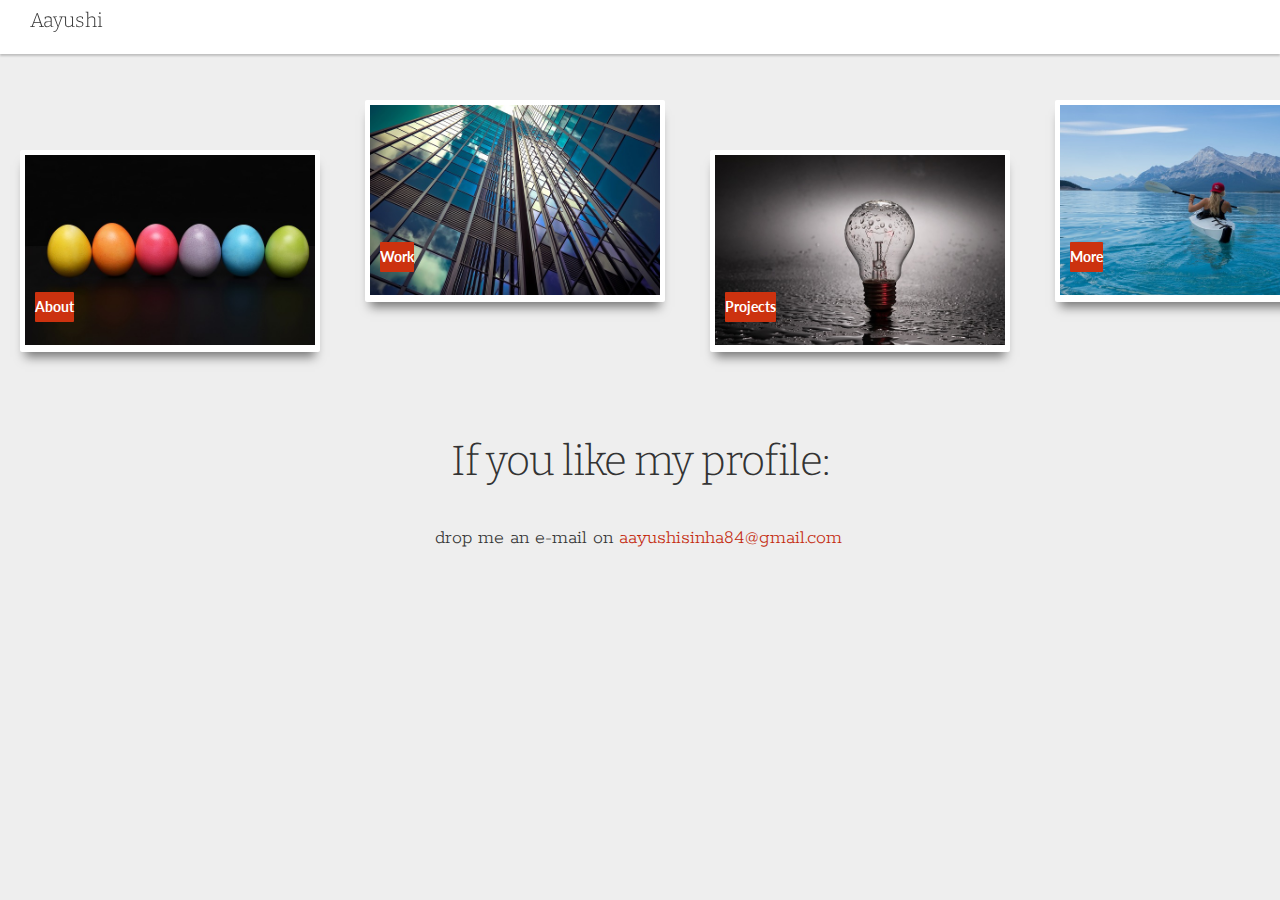
<file: index.html>
<!DOCTYPE html>
<html>
<head>
	<title></title>
	<link rel="stylesheet" type="text/css" href="style.css">
	<link rel="stylesheet" type="text/css" href="https://cdnjs.cloudflare.com/ajax/libs/font-awesome/4.7.0/css/font-awesome.min.css">
	<link href="https://fonts.googleapis.com/css?family=Bitter|Dancing+Script|Rokkitt" rel="stylesheet">
	
</head>
<body>
	<header>
		<p style="font-size: inherit">Aayushi</p>
	</header>

	<div class="wrapper">
		<ul class="portfolio-items">
			<li class="item">
				<figure id="about">
					<div class="view">
						<img src="images/About.jpg">
					</div>
					<figcaption><p>Who Am I</p></figcaption>
				</figure>
				<div class="date">About</div>
			</li>
			<li class="item">
				<figure id="experience">
					<div class="view">
						<img src="images/Experience.jpg">
					</div>
					<figcaption><p>Work</p></figcaption>
				</figure>
				<div class="date">Work</div>
			</li>
			<li class="item">
				<figure id="projects">
					<div class="view">
						<img src="images/Projects.jpg">
					</div>
					<figcaption><p>So far...</p></figcaption>
				</figure>
				<div class="date">Projects</div>
			</li>
			<li class="item">
				<figure id="more">
					<div class="view">
						<img src="images/More.jpg">
					</div>
					<figcaption><p>More</p></figcaption>
				</figure>
				<div class="date">More</div>
			</li>
			<li class="item">
				<figure id="thank">
					<div class="view">
						<img src="images/Thank.jpg">
					</div>
					<figcaption><p>Thank You</p></figcaption>
				</figure>
				<div class="date">Thank You</div>
			</li>

		</ul>

	</div>

	<div class="about-wrapper showonClick" id="about-wrapper" hidden="">
		<div class="image">
			<img src="images/1.jpg" />
		</div>
		<div class="text">
			<p>Hi, My name is Aayushi and I am a front end developer.My interests lie in working with web technologies like <span class="minor">HTML5</span>,<span class="minor">CSS3</span>,<span class="minor">Bootstrap,</span><span class="minor">JavaScript</span>,<span class="minor">JQuery</span>,<span class="minor">React JS</span>. Also,I create web applications using <span class="minor">PHP</span> and <span class="minor">MySQL</span> in the back end.<br/>
			I started my career designing web pages for a web based startup and I aspire to make more user interactive interfaces in the future.
			</p>
			<br />
		</div>
		
	</div>

	<div class="exp-wrapper showonClick" id="exp-wrapper" hidden>
		<div class="parallax"></div>
		<div class="exp-text">
			<h1>Intrinsic Innovations</h1>
			
			<div class="sub-text">
			<ul>
				<li><p>Worked as a UI/UX Developer for the web startup<p></li>
				<li><p>Developed the front end logic and views of applications using HTML,CSS, Bootstrap, JQuery, AJAX and bespoke js</p></li>
				<li><p>Connected the webpages to the back end using PHP and MySql.</p></li>
				</ul>
			</div>
			
			<br />
			<h1>Accenture</h1>
			<div class="sub-text">
				<p>Worked as a backend developer</p>
				<p>Devloped RESTful Web services API using Spring Boot framework in Java</p>
				<p>JUnit testing of APIs using JUnit</p>
				<p>Worked with Maven,Spring frameworks, Eclipse and Postman</p>
			</div>
		</div>
		
	</div>

	<div class="more-wrapper showonClick" id="more-wrapper" hidden>
		<h1 class="more-heading">Apart from work??</h1>
		<div class="more-text">
			<div class="f1_container">
    <div class="shadow f1_card">
        <div class="front face" style="width:100%">
            <p class="more-title">Academic Projects</p>
        </div>
        <div class="back face center">
        	<ul>
        		<li>Published research paper on '<span id="more-title">Information security and algorithms</span>'.</li>
        		<li>Published research paper on '<span id="more-title">Sentiment Analysis of Mashup languages</span>'.</li>
        		<li>Developed a GUI based system for <span id="more-title">Sentiment analysis of Hinglish</span> in Python using NLTK libraries.</li>
        		<li>Implemented a Packet Sniffer tool using C++.</li>
        	</ul>
        </div>
    </div>
</div>

<div class="f1_container">
    <div class="shadow f1_card">
        <div class="front face" style="width: 100%">
            <p class="more-title">Co-curricular Activities</p>
        </div>
        <div class="back face center">
        	<ul>
        		<li>Organised multiple events at college level and National level.</li>
        		<li>Worked as the content lead for college level event Spandan.</li>
        		<li>Worked as the sponsorship lead and technical lead for National level event <span id="more-title">Tesla'16</span>.</li>
        	</ul>
        </div>
    </div>
</div>

<div class="f1_container">
    <div class="shadow f1_card">
        <div class="front face">
            <p class="more-title">Leisure</p>
        </div>
        <div class="back face center">
        	<ul>
        		<li>I am a travel freak.If I get a chance, I would like to explore the whole world.</li>
        		<li>I like playing Football. I was a part of National level event Summit for four years(2012-2016).</li>

        	</ul>
        </div>
    </div>
</div>
		</div>
		
	</div>

	<div class="project-wrapper showonClick" id="project-wrapper" hidden>
		<div class="well">
			<div class="left-well">
				<a href="https://codepen.io/asinha/full/LWVYZz/" target="_blank">
				<div class="img-wrap">
					<img src="images/Contact.jpg" class="image1" />
					<p class="img_description">Click to go to the live URL</p>
				</div>
				</a>
				<a href="https://codepen.io/asinha/full/LWpyOE" target="_blank">
				<div class="img-wrap">
					<img src="images/Contact.jpg">
					<p class="img_description">Click to go to the live URL</p>
				</div>
				</a>
			</div>
			<div class="right-well">
				<a href="https://codepen.io/asinha/full/mWwPJP" target="_blank">
				<div class="img-wrap">
					<img src="images/Contact.jpg">
					<p class="img_description">Click to go to the live URL</p>
				</div>
				</a>
				
				<a href="http://quiet-headland-21577.herokuapp.com" target="_blank">
				<div class="img-wrap">
					<img src="images/Contact.jpg">
					<p class="img_description">Click to go to the live URL</p>
				</div>
				</a>
			</div>
		</div>
		<div class="links">
			<a href="https://github.com/aayushis12" target="_blank"><i class="fa fa-2x fa-github" aria-hidden="true"></i></a>
			<a href="https://codepen.io/asinha" target="_blank"></a><i class="fa fa-2x fa-codepen" aria-hidden="true"></i></a>
			<a href="https://www.linkedin.com/in/aayushi-sinha/" target="_blank"></a><i class="fa fa-2x fa-linkedin" aria-hidden="true"></i></a>
			<a href="https://stackoverflow.com/users/7816606/aayushi" target="_blank"><i class="fa fa-2x fa-stack-overflow" aria-hidden="true"></i></a>
		</div>
		
	</div>

	<div class="contact-wrapper showonClick" id="contact-wrapper">
		<h1>If you like my profile:</h1>
		<p>drop me an e-mail on <span id="mail">aayushisinha84@gmail.com</span></p>
	</div>
</body>
<script type="text/javascript" src="https://cdnjs.cloudflare.com/ajax/libs/jquery/3.1.1/jquery.min.js"></script>
<script type="text/javascript" src="script.js"></script>
</html>
</file>
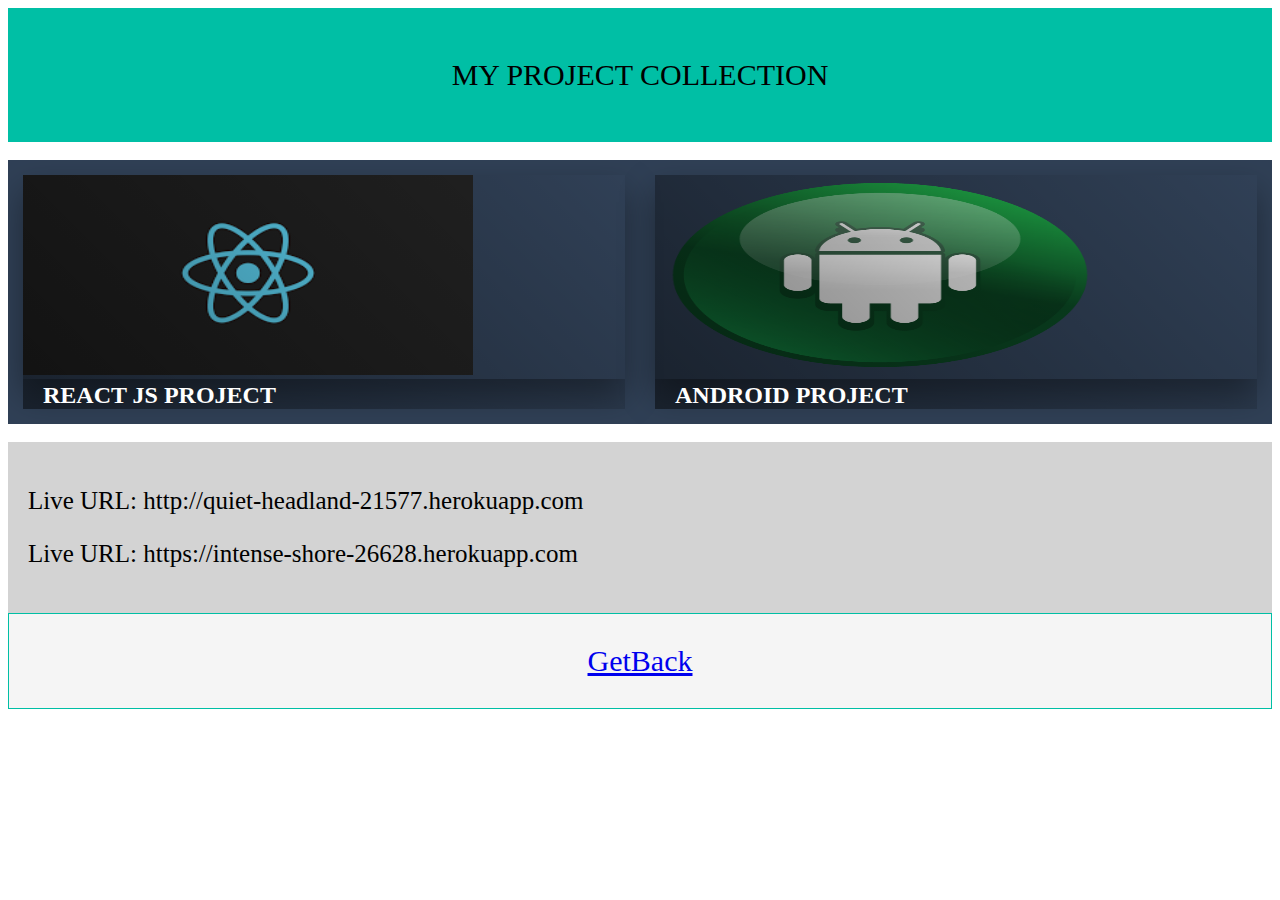
<file: project.html>
<!DOCTYPE html>

<html>
	<head>
		<meta http-equiv="Content-Type" content ="text/html; charset=UTF-8">
		<meta charset="utf-8">
		<meta name="viewport" content="width=device-width, initial-scale=1">
		
		<title>Project Description</title>
	
		
		<link href="custom.css" rel="stylesheet">
		<link href="set.css" rel="stylesheet">
		<link href='http://fonts.googleapis.com/css?family=Raleway:400,700' rel='stylesheet' type='text/css'> 
		
	</head>
	<body>
		
			
			<!-- main content
			-->
			<div class="container">
			
			<p>MY PROJECT COLLECTION</p>
			</div>
			<br />
			<section id="scene">
		<div class="col">
			<a>
				<div class="hover">
					<div class="pad align-bottom">
						<h2>REACT JS PROJECT</h2>
					</div>
				</div>
				<div class="bg-img">
					<img src="images/reactreal.png" width="450" height="200" />
				</div>
			</a>
		</div>
			<div class="col">
			<a>
				<div class="hover">
					<div class="pad align-bottom">
						<h2>ANDROID PROJECT</h2>
					</div>
				</div>
				<div class="bg-img">
					<img src="images/android.png" width="450" height="200" />
				</div>
			</a>
		</div>


</div>
		
</section>
<br />
<div class="react">
<p><a>Live URL: http://quiet-headland-21577.herokuapp.com  </a></p>
<p><a>Live URL: https://intense-shore-26628.herokuapp.com</a></p>
</div>
<a href="index.html">
<div class="getBack">
<p>GetBack</p>
</div>
</a>
			
			
	</body>
</html>
</file>
<file: style.css>
@import url(https://fonts.googleapis.com/css?family=Lato:300,100,400);

* {
  margin: 0;
  padding: 0;
  border: 0;
  box-sizing: border-box;
  position: relative;
  list-style-type: none
}

a {
  color: inherit;
  text-decoration: none
}

a.link {
  color: #C4290D
}

html,
body {
  min-height: 100%
}

body {
  background: #eee url('https://subtlepatterns.com/patterns/pw_pattern.png');
  font: 300 20px/1.5 "Lato", sans-serif;
  color: #333
}

header {
  background-color: white;
  padding: 0 30px;
  box-shadow: 0 2px 2px rgba(0, 0, 0, 0.2);
  z-index: 10;
  line-height: 2em;
  position: fixed;
  top:0;
  left: 0;
  right: 0;
  height:6vh;

}

header a {
  font-size: 20px
}

.demo-wrapper {
  padding: 30px
}

h1 {
  font-size: 42px;
  margin: 0;
  font-weight: 300;
  margin-bottom: 30px;
  letter-spacing: -1px;
  text-align: center
}

.portfolio-items {
  height: 400px;
  overflow-x: scroll;
  overflow-y: hidden;
  white-space: nowrap;
  margin-bottom: 30px;
  position: relative
}

.portfolio-items > li {
  display: inline-block;
  vertical-align: top
}

.item {
  width: 300px;
  height: 202px;
  margin: 150px 20px 0;
  padding: 5px;
  border-radius: 2px;
  background-color: white;
  font-size: 14px;
  opacity: 0;
  position: relative;
  top: -300px;
  box-shadow: 0px 10px 10px -5px rgba(0,0,0,0.5);
  -webkit-transform: rotate(-135deg);
  -ms-transform: rotate(-135deg);
  -o-transform: rotate(-135deg);
  transform: rotate(-135deg);
  -webkit-transition: all .3s ease, opacity 2s ease,  top 1s ease;
  -o-transition: all .3s ease, opacity 2s ease,  top 1s ease;
  transition: all .3s ease, opacity 2s ease,  top 1s ease
}
  
.item:nth-child(even) {
  margin-top: 100px
}

.item:hover {
  height: 270px;
  padding: 15px;
  -webkit-transform: translateY(-68px);
  -ms-transform: translateY(-68px);
  -o-transform: translateY(-68px);
  transform: translateY(-68px)
}

.item:hover .date {
  -webkit-transform: translate3d(0, 61px, 0);
  -ms-transform: translate3d(0, 61px, 0);
  -o-transform: translate3d(0, 61px, 0);
   transform: translate3d(0, 61px, 0)
}

.item:hover figcaption {
  -webkit-animation: show .25s ease-in .120s forwards;
  -o-animation: show .25s ease-in .120s forwards;
  animation: show .25s ease-in .120s forwards
}

.item:hover p:nth-of-type(1) span {
  -webkit-animation: slideOut .25s ease-out .15s forwards;
  -o-animation: slideOut .25s ease-out .15s forwards;
  animation: slideOut .25s ease-out .15s forwards
}

.item:hover p:nth-of-type(2) span {
  -webkit-animation: slideOut .2s  ease-out .3s forwards;
  -o-animation: slideOut .2s  ease-out .3s forwards;
  animation: slideOut .2s  ease-out .3s forwards
}

.item:hover .view {
  height: 170px
}

.item:hover .view img {
  top: -20px;
  left: -20px;
}

.falldown {
  top: 0;
  opacity: 1;
  -webkit-transform: rotate(0);
  -ms-transform: rotate(0);
  -o-transform: rotate(0);
  transform: rotate(0)
}

figure {
  width: 100%;
  height: 100%;
  margin: 0;
  padding: 0;
}

.view {
  overflow: hidden;
  width: 100%;
  height: 190px;
  position: relative
}

.view img {
  width: 300px;
  height: 190px;
  -webkit-transition: width .3s ease;
  -o-transition: width .3s ease;
  transition: width .3s ease;
  position: absolute;

}

figcaption {
  height: 60px;
  width: 100%;
  padding: 0;
  position: absolute;
  bottom: 0;
  overflow: hidden;
  opacity: 0
}

figcaption p {
  line-height: 25px !important;
  font: bold 12px/18px "Arial", sans-serif;
  text-transform: uppercase;
  padding: 0 10px;
  margin: 5px 0;
  width: 100%;
  background-color: #f0f0f0;
  color: #333
}

figcaption span {
  left: -100%;
  opacity: 0
}

figcaption a {
  color: #CC320F
}

.date {
  z-index: 1;
  width: textwrap;
  height: textwrap;
  line-height: 30px;
  color: #fff;
  font-weight: bold;
  text-align: center;
  border-radius: 1px;
  background-color: #CC320F;
  position: absolute;
  bottom: 30px;
  left: 15px;
  -webkit-transition: -webkit-transform 0.5s cubic-bezier(0.12, 1.6, 0.91, 0.92);
  -o-transition: -o-transform 0.5s cubic-bezier(0.12, 1.6, 0.91, 0.92);
  transition: -webkit-transform 0.5s cubic-bezier(0.12, 1.6, 0.91, 0.92);
  transition: -ms-transform 0.5s cubic-bezier(0.12, 1.6, 0.91, 0.92);
  transition: -o-transform 0.5s cubic-bezier(0.12, 1.6, 0.91, 0.92);
  transition: transform 0.5s cubic-bezier(0.12, 1.6, 0.91, 0.92)
}

@keyframes slideOut {
  0% {
    left: -100%;
    opacity: 0
  }

  95% {
    left: 0;
    opacity: 0.2
  }

  100% {
    opacity: 1;
    left: 0
  }
}

@keyframes show {
  to {
    opacity: 1
  }
}

::-webkit-scrollbar {
  width: 7px;
  height: 7px;
  cursor: pointer
}

::-webkit-scrollbar-track {
  background-color: #ddd;
  border-radius: 10px
}

::-webkit-scrollbar-thumb {
  border-radius: 10px;
  background-color: #C4290D
}

@-webkit-keyframes slideOut {
  0% {
    left: -100%;
    opacity: 0
  }

  95% {
    left: 0;
    opacity: 0.2
  }

  100% {
    opacity: 1;
    left: 0
  }
}

@-o-keyframes slideOut {
  0% {
    left: -100%;
    opacity: 0
  }

  95% {
    left: 0;
    opacity: 0.2
  }

  100% {
    opacity: 1;
    left: 0
  }
}

@-webkit-keyframes show {
  to {
    opacity: 1
  }
}

@-o-keyframes show {
  to {
    opacity: 1
  }
}
header p{
  font-family: 'Bitter',sans-serif;
}
.about-wrapper{
  overflow-x: hidden;
  overflow-y: hidden;
  height:110vh;
}
.image img{
  width: 30vw;
  height: 50vh;
  border:2px solid rgba(196,41,13,0.3);
  border-radius: 50%;
  margin-top:2%;
}
.image{
  position:relative;
  left:33%;
  top:4%;
}
.text{
 border:2px solid rgba(196,41,13,0.2);
 box-shadow: 0.3em 0.3em rgba(196,41,13,0.2);
 width:90%;
 padding:1%;
 height:auto;
  position:absolute;
  top:64%;
  left:4%;
  font-family:'Rokkitt',sans-serif;
}
.minor{
 color:#C4290D;
  font-weight:bold;
  
}
.about-back{
  position:absolute;
  bottom: 4%;
  left:5%;
}
.exp-wrapper{
  position: relative;
  height:auto;
}

.parallax{
  background-image: url("images/Experience.jpg");
  min-height:50vh;
  background-attachment:fixed;
  background-position:center;
  background-repeat:no-repeat;
  background-size:cover;
}
.exp-text{
  height:90vh;
  position:absolute;
  top:114%;
  left:4%;
  font-family:'Rokkitt','sans-serif';
  
}
.exp-back{
  position: absolute;
  top:285%;
  left: 5%;
  margin-bottom:3%;
}
.more-wrapper{
  position: relative;
}
.more-text{
  position: absolute;
  left:4%;
  border:2px solid rgba(196,41,13,0.2);
  box-shadow: 0.3em 0.3em rgba(196,41,13,0.2);
  width:90%;
  padding:2%;
  font-family:'Rokkitt',sans-serif;

 
}
.more-text p{

}
.more-wrapper{
  position:relative;
  height:auto;
}
.more-back{
  position:absolute;
  left:4%;
  top:1300%;
  margin-bottom:3%;
}
.contact-wrapper{
  position: relative;
}
.contact-wrapper p{
  position: absolute;
  left:34%;
  font-family: 'Rokkitt',sans-serif;
}
.contact-wrapper>p span{
  color:#C4290D;
}
h1{
  font-family: 'Bitter',sans-serif;
}
.sub-text{
  border: 2px solid rgba(196,41,13,0.2);
  box-shadow: 0.3em 0.3em rgba(196,41,13,0.2);
  width:110%;
  padding:1%;
  left:3%;
  height:auto;
}
.more-heading{
  margin-top: 4%;
}
.card.active{
  transform: rotateY(180deg);
}
.face{
  position: absolute;
    width: 100%;
    height: 100%;
    background-color: lightgray;
    backface-visibility: hidden;
    -webkit-backface-visibility: hidden;
}

.f1_container {
    position: relative;
    margin:10px;
    /*width: 450px;
    height: 281px;*/
    width: 100%;
    height:30vh;
    z-index : 1;

    float:left;
}
.f1_container {
    -webkit-perspective: 1000;
    perspective: 1000;
}
.f1_card {
    width: 100%;
    height: 100%;
    -webkit-transform-style: preserve-3d;
    -webkit-transition: all 1.0s linear;
    transform-style: preserve-3d;
    transition: all 1.0s linear;
}
.f1_container.active .f1_card {
    -webkit-transform: rotateY(180deg);
    transform: rotateY(180deg);
    box-shadow: -5px 5px 5px #aaa;
}
.face {
    position: absolute;
    width: 100%;
    height: 100%;
    backface-visibility: hidden;
    -webkit-backface-visibility: hidden;
    text-align: center;
    display:table;
}
.face.back {
    display: block;
    -webkit-transform: rotateY(180deg);
    transform: rotateY(180deg);
    box-sizing: border-box;
    color: white;
    text-align: center;
    background-color: #aaa;
}

.more-title{
  display: inline-block;
  vertical-align:middle;
  display:table-cell;
  font-family: 'Rokkitt';
  color:#C4290D;
}
#more-title{
  color:#C4290D;
}
ul{
  position:relative;
  top:10%;
}
.project-wrapper{
  width:100%;
  margin-top: 4%;
  position:relative;
  height:auto;
}
.well{
  width: 100%;
  height: 40vh;
  display: flex;
  text-align:center;
}
.left-well img,.right-well img{
  width:90%;
  height:30vh;
  border:2px solid rgba(196,41,13,0.2);
  box-shadow:0.3em 0.3em rgba(196,41,13,0.2);
  padding:2% 2%;
  margin-top:5%;
  background-color: white;
}

.left-well img:hover,.right-well img:hover{
  opacity:0.5; 
}
.img-wrap{
  position:relative;
  
  
 
}
.img_description{
  position:absolute;
  top:50%;
  left:35%;
  visibility:hidden;

}
.img-wrap:hover .img_description,.img-wrap:hover .img_description{
  opacity:1;
  visibility:visible;
  font-weight:bold;
}

.links{
  position:absolute;
  bottom:-105%;
  left:45%;
  opacity:0.7;
  
  letter-spacing:0.2em;
}
.links:hover{
  opacity:1;
}
.projects-back{
  position:absolute;
  top:214%;
  left:4%;
  margin-bottom:3%;
}
</file>
<file: custom.css>
.container {
	    padding: 20px 20px;
    text-align: center;
    font-size: 30px;
    background-color: #00bfa5;
}
</file>
<file: set.css>
#scene{
	background-color:#304056;
	position:relative;
	overflow: hidden;
	width:100%;
}
.react {
	    font-size: 25px;
    padding: 20px 20px;
    background-color: #d3d3d3;
}
.getBack {
	    border: 1px solid #00bfa5;
    font-size: 30px;
    text-align: center;
    background-color: #f5f5f5;
}
.layer{
	pointer-events: none;
}
.layer.main{
	width:200%;
	position:absolute;
	z-index:1;
}
.bg-img{
	padding:0px;
	width:100%;
	height:100%;
	top:0;
	left:0;
	background-size:cover;
	background-position:50% 50%;
}
.col {
	display: inline-block;
	float: left;
	overflow: hidden;
	position: relative;
	width:50%;
	pointer-events: all;
	overflow:initial;
	margin:0 0 30px;
}

.col a{
	display:block;
	margin:15px;
	overflow:hidden;
	box-shadow: 0px 16px 32px rgba(0, 0, 0, 0.37);
}
.col a .hover {
	position: absolute;
	top: 15px;
	right:15px;
	bottom:-15px;
	left: 15px;
	z-index: 1;
	color: white;
	background: -moz-linear-gradient(45deg, rgba(0,0,0,0.47) 0%, rgba(0,0,0,0) 100%);
	background: -webkit-linear-gradient(45deg, rgba(0,0,0,0.47) 0%,rgba(0,0,0,0) 100%);
	background: linear-gradient(45deg, rgba(0,0,0,0.47) 0%,rgba(0,0,0,0) 100%);
	filter: progid:DXImageTransform.Microsoft.gradient( startColorstr='#78000000', endColorstr='#00000000',GradientType=1 );
}
.col a .hover:after{
	content:'';
	position:absolute;
	top:0;
	left:0;
	z-index:1;
	width:100%;
	height:100%;
	display:block;
	background: rgb(235, 116, 152);
	opacity:0;
	transition:0.35s ease;
}
.col a .hover:hover:after{
	opacity:0.85;
	transition:0.35s ease;
}

.align-bottom {
	position: absolute;
	width: 100%;
	bottom: -15%;
	z-index: 2;
	padding: 15px 20px;
}
</file>
